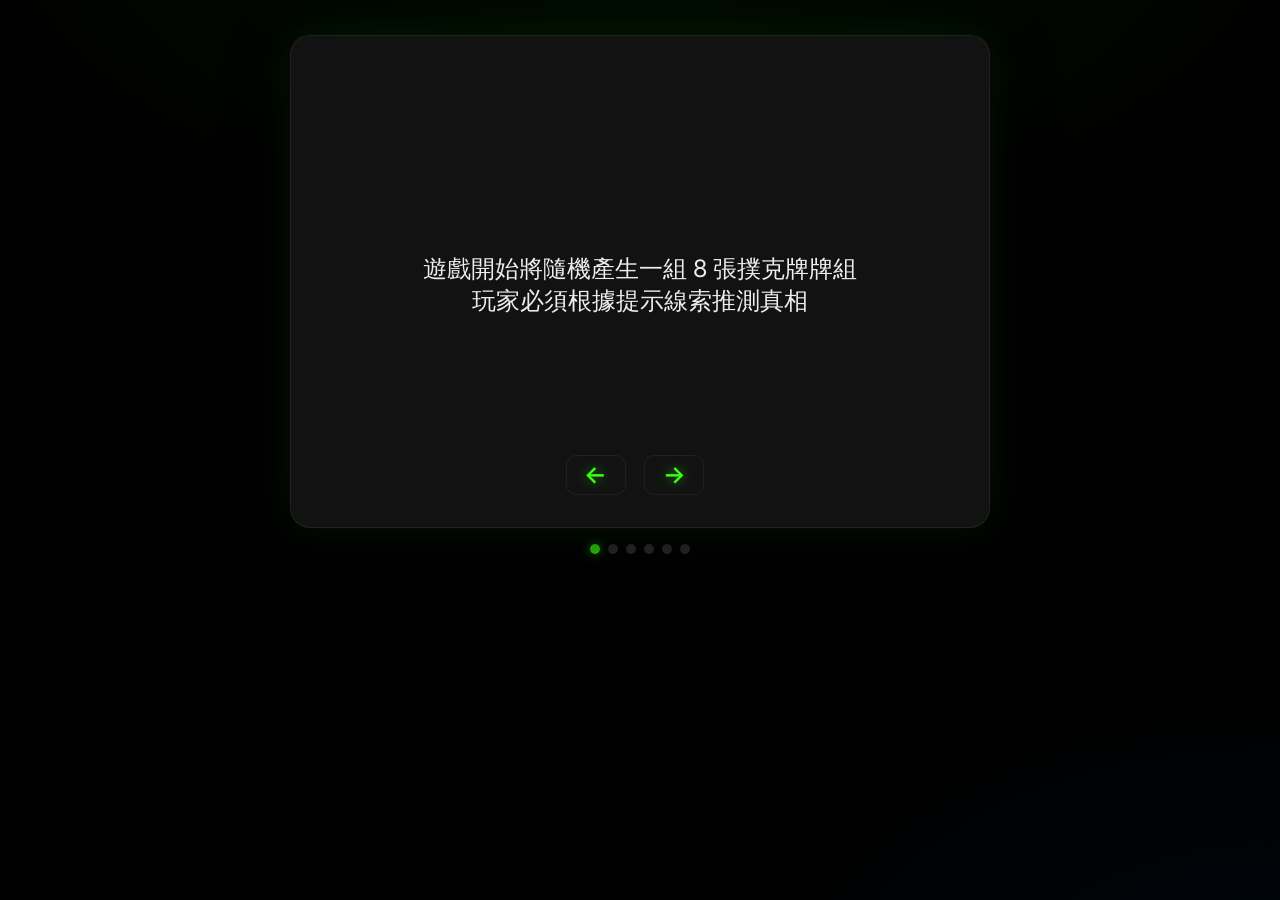
<file: index.html>
<!DOCTYPE html>
<html lang="en" >
<head>
  <meta charset="UTF-8">
  <title>提問與真相－test</title>
  <meta charset="UTF-8">
  <meta name="viewport" content="width=device-width, initial-scale=1.0">
  <title>提問與真相 - 撲克牌推理遊戲</title>
<link rel="preconnect" href="https://fonts.googleapis.com">
<link rel="preconnect" href="https://fonts.gstatic.com" crossorigin>
<link href="https://fonts.googleapis.com/css2?family=Inter:wght@300;400;500;600;700&display=swap" rel="stylesheet">
<link rel="stylesheet" href="./style.css">

</head>
<body>
<!-- partial:index.partial.html -->
<div class="main-area">
  <div class="game-mask fade-in ">
    <div class="guide-carousel">
        <div class="guide-wrapper">
          <div class="guide-slide">遊戲開始將隨機產生一組 8 張撲克牌牌組<br>玩家必須根據提示線索推測真相</div>
          <div class="guide-slide">牌組規則：花色之間沒有大小順序<br>但是數字必須依花色排序<br>依循右到左，小到大</div>
           <div class="guide-slide showExp">例如第一組♠８比♠７大<br>必須在♠７後面<br><br>
          </div>
          <div class="guide-slide showOtherExp">當然以下也是對的<br>只要花色之間由小到大
          </div>
          <div class="guide-slide">最後遊戲中字母牌指的是<br>Ａ、Ｊ、Ｑ、Ｋ<br>代表的點數分別是<br>1、11、12、13</div>
          <div class="guide-slide">
            以上～準備好了就開始吧！！！
            <button onclick="generateCards()">開始遊戲</button>
          </div>
        </div>
        <div class="carousel-btn">
          <button class="prev">←</button>
          <button class="next">→</button>
        </div>
    </div>
    <div class="carousel-dots"></div>
  </div> 
  <div class="game-area hidden">
    <div class="question-section">
      <div class="question-box">
        <h2>總和</h2>
        <ul>
          <li class="hint-select" data-hintopt="110">指定三張個位置的牌總和</li>
          <li class="hint-select" data-hintopt="120">指定花色牌總和</li>
          <li class="hint-select" data-hintopt="140">數字牌的總和</li>
          <li class="hint-select" data-hintopt="150">字母牌的總和</li>
        </ul>
      </div>
      <div class="question-box">
        <h2>數量</h2>
        <ul>
          <li class="hint-select" data-hintopt="230">指定 數字/字母 的數量</li>
          <li class="hint-select" data-hintopt="240">數字牌的數量</li>
          <li class="hint-select" data-hintopt="250">字母牌的數量</li>
        </ul>
      </div>
      <div class="question-box">
        <h2>位置</h2>
        <ul>
          <li class="hint-select" data-hintopt="321">指定一種花色牌的位置</li>
          <li class="hint-select" data-hintopt="361">相同數字/字母的位置</li>
          <li class="hint-select" data-hintopt="371">連續數字/花色的位置</li>
          <li class="hint-select" data-hintopt="381">最大/最小數字的位置</li>
        </ul>
      </div>
    </div>
    <button class="submit-btn-pre">提出真相</button>
  </div>
  <div class="hint-card ans-slot hidden"></div>
  <div class="hint-card pick-ans hidden">
    <div class="card-display">
      <div class="card-slot">A</div>
      <div class="card-slot">2</div>
      <div class="card-slot">3</div>
      <div class="card-slot">4</div>
      <div class="card-slot">5</div>
      <div class="card-slot">6</div>
      <div class="card-slot">7</div>
      <div class="card-slot">8</div>
      <div class="card-slot">9</div>
      <div class="card-slot">10</div>
      <div class="card-slot">J</div>
      <div class="card-slot">Q</div>
      <div class="card-slot">K</div>
    </div>
   </div>
  <div class="hint-card hint-chose title hidden"></div>
  <div class="hint-card hint-chose position hidden">
    <div class="card-display" id="cardDisplay">
      <div class="card-slot" data-value="1">1</div>
      <div class="card-slot" data-value="2">2</div>
      <div class="card-slot" data-value="3">3</div>
      <div class="card-slot" data-value="4">4</div>
      <div class="card-slot" data-value="5">5</div>
      <div class="card-slot" data-value="6">6</div>
      <div class="card-slot" data-value="7">7</div>
      <div class="card-slot" data-value="8">8</div>
    </div>
  </div>
  <div class="hint-card hint-chose suit hidden">
    <div class="card-display" id="cardDisplay">
      <div class="card-slot" data-value="0">♠️</div>
      <div class="card-slot" data-value="1">♥️</div>
      <div class="card-slot" data-value="2">♦️</div>
      <div class="card-slot" data-value="3">♣️</div>
    </div>
   </div>
  <div class="hint-card hint-chose mix hidden"></div>
  <div class="hint-card hint-chose oneoftwo hidden">
    <div class="card-display" id="cardDisplay">
      <div class="card-slot a" data-value="a"></div>
      <div class="card-slot b" data-value="b"></div>
    </div>
  </div>
  <div class="hint-card hint-chose ans hidden">
    <div class="ans_html"></div>
  </div>
  <div class="hint-card hint-chose ans_position hidden">
    <div class="card-display" id="cardDisplay">
      <div class="card-slot" data-value="0">1</div>
      <div class="card-slot" data-value="1">2</div>
      <div class="card-slot" data-value="2">3</div>
      <div class="card-slot" data-value="3">4</div>
      <div class="card-slot" data-value="4">5</div>
      <div class="card-slot" data-value="5">6</div>
      <div class="card-slot" data-value="6">7</div>
      <div class="card-slot" data-value="7">8</div>
    </div>
  </div>
  <button class="hint-chose confirmHint hidden">確認</button>
  <div hidden class="hintType" data-hinttype="" data-styletype="" data-anstype=""></div>
</div>
<!-- partial -->
  <script src='https://cdnjs.cloudflare.com/ajax/libs/jquery/3.7.1/jquery.min.js'></script><script  src="./script.js"></script>

</body>
</html>
</file>
<file: style.css>
/* ============================================================
   提問與真相 — Dark Mode (OLED) 主題  [UI Style #07]
   純黑 #000000 底 + #121212 表面 + 螢光發光強調色 + Inter
   ※ 僅換視覺，未更動任何 jQuery 依賴的 class 與結構
   ============================================================ */

:root {
  --bg:        #000000;   /* 純黑牌桌 (OLED 零耗電/無限對比) */
  --surface:   #121212;   /* 卡片/表面 */
  --surface-2: #181818;   /* 表面提亮 */
  --hairline:  rgba(255, 255, 255, 0.06); /* 極細白邊分層 */
  --text:      #ededed;
  --text-dim:  #6b7280;   /* 內文 gray-500 */
  --green:     #39FF14;   /* 螢光綠：主要動作 / 總和 */
  --blue:      #0080FF;   /* 藍：數量 */
  --gold:      #FFD700;   /* 金：位置 */
  --purple:    #BF00FF;
}

html, body {
  font-family: 'Inter', 'Arial', sans-serif;
  background-color: var(--bg);
  color: var(--text);
  margin: 0;
  padding: 0;
  width: 100%;
  box-sizing: border-box;
  font-weight: 400;
}

*, *::before, *::after {
  box-sizing: inherit;
}

body {
  display: flex;
  flex-direction: column;
  align-items: center;
  max-width: 100vw;
  min-height: 100vh;
  overflow-x: hidden;
  /* 角落極暗光暈，讓純黑不死板 */
  background-image:
    radial-gradient(1200px 600px at 50% -10%, rgba(57, 255, 20, 0.06), transparent 60%),
    radial-gradient(900px 500px at 100% 110%, rgba(0, 128, 255, 0.05), transparent 60%);
  background-attachment: fixed;
}

/* 發光工具 */
.glow-green { text-shadow: 0 0 20px rgba(57, 255, 20, 0.5); }
.glow-blue  { text-shadow: 0 0 20px rgba(0, 128, 255, 0.5); }
.glow-gold  { text-shadow: 0 0 20px rgba(255, 215, 0, 0.5); }

header {
  background-color: var(--surface);
  color: var(--text);
  padding: 1rem 2rem;
  width: 100%;
  text-align: center;
  font-size: 1.5rem;
  border-bottom: 1px solid var(--hairline);
}

/* ===================== 選提問區 ===================== */
.game-area {
  width: 100vw;
  padding: 2rem 1rem;
  box-sizing: border-box;
  transition: all 1s ease;
  display: flex;
  flex-direction: column;
  justify-content: center;
  align-items: center;
}

.game-area .question-section {
  display: flex;
  gap: 1.25rem;
  justify-content: center;
  margin-bottom: 2rem;
  width: 100%;
  max-width: 1100px;
}

.question-box {
  width: 30%;
  background-color: var(--surface);
  border: 1px solid var(--hairline);
  border-radius: 16px;
  box-shadow: 0 0 0 1px rgba(0, 0, 0, 0.4), 0 20px 40px rgba(0, 0, 0, 0.6);
  padding: 1.25rem 1.25rem 1.5rem;
  transition: transform .25s ease, box-shadow .25s ease, border-color .25s ease;
}

.question-box h2 {
  margin-top: 0;
  font-size: 2rem;
  font-weight: 700;
  letter-spacing: 0.04em;
}

/* 三類別各自的螢光色：總和=綠 / 數量=藍 / 位置=金 */
.question-box:nth-child(1) h2 { color: var(--green); text-shadow: 0 0 20px rgba(57, 255, 20, 0.5); }
.question-box:nth-child(2) h2 { color: var(--blue);  text-shadow: 0 0 20px rgba(0, 128, 255, 0.5); }
.question-box:nth-child(3) h2 { color: var(--gold);  text-shadow: 0 0 20px rgba(255, 215, 0, 0.5); }

.question-box:nth-child(1):hover { border-color: rgba(57, 255, 20, 0.35);  box-shadow: 0 0 30px rgba(57, 255, 20, 0.12), 0 20px 40px rgba(0, 0, 0, 0.6); transform: translateY(-3px); }
.question-box:nth-child(2):hover { border-color: rgba(0, 128, 255, 0.35);  box-shadow: 0 0 30px rgba(0, 128, 255, 0.12), 0 20px 40px rgba(0, 0, 0, 0.6); transform: translateY(-3px); }
.question-box:nth-child(3):hover { border-color: rgba(255, 215, 0, 0.35);   box-shadow: 0 0 30px rgba(255, 215, 0, 0.12), 0 20px 40px rgba(0, 0, 0, 0.6); transform: translateY(-3px); }

.question-box ul {
  padding-left: 0;
  margin: 0;
  list-style: none;
}

.question-box li {
  margin-bottom: 0.5rem;
  font-size: 1.25rem;
  color: var(--text);
  cursor: pointer;
  padding: 0.55rem 0.75rem;
  border-radius: 10px;
  border: 1px solid transparent;
  transition: all .2s ease;
}

.question-box li::before {
  content: "›";
  color: var(--text-dim);
  margin-right: 0.5rem;
  transition: color .2s ease;
}

.question-box:nth-child(1) li:hover { background: rgba(57, 255, 20, 0.08);  border-color: rgba(57, 255, 20, 0.3);  color: #fff; }
.question-box:nth-child(2) li:hover { background: rgba(0, 128, 255, 0.08);  border-color: rgba(0, 128, 255, 0.3);  color: #fff; }
.question-box:nth-child(3) li:hover { background: rgba(255, 215, 0, 0.08);   border-color: rgba(255, 215, 0, 0.3);   color: #fff; }
.question-box li:hover::before { color: inherit; }

/* ===================== 按鈕 ===================== */
button {
  padding: 0.5rem 1.5rem;
  font-size: 2rem;
  font-family: inherit;
  font-weight: 600;
  border: 1px solid rgba(57, 255, 20, 0.45);
  border-radius: 10px;
  background-color: var(--surface);
  color: var(--green);
  cursor: pointer;
  margin-top: 20px;
  margin-right: 10px;
  text-shadow: 0 0 12px rgba(57, 255, 20, 0.45);
  box-shadow: 0 0 18px rgba(57, 255, 20, 0.18);
  transition: all .2s ease;
}

button:hover {
  background-color: var(--surface-2);
  box-shadow: 0 0 28px rgba(57, 255, 20, 0.45);
  transform: translateY(-1px);
}

button:active { transform: translateY(0); }

.submit-btn-pre {
  display: block;
  margin: 50px auto 50px;
  padding: 0.8rem 2.5rem;
  background-color: var(--surface);
  color: var(--green);
  font-size: 1.1rem;
  font-weight: 600;
  border: 1px solid rgba(57, 255, 20, 0.5);
  border-radius: 10px;
  cursor: pointer;
  text-shadow: 0 0 12px rgba(57, 255, 20, 0.5);
  box-shadow: 0 0 22px rgba(57, 255, 20, 0.22);
  transition: all .2s ease;
}

.submit-btn-pre:hover {
  background-color: var(--surface-2);
  box-shadow: 0 0 32px rgba(57, 255, 20, 0.5);
}

/* JS 動態產生的按鈕 */
.submit-btn { border-color: rgba(57, 255, 20, 0.5); color: var(--green); text-shadow: 0 0 12px rgba(57, 255, 20, 0.5); box-shadow: 0 0 22px rgba(57, 255, 20, 0.22); }
.submit-btn-thinkmore { border-color: rgba(255, 215, 0, 0.45); color: var(--gold); text-shadow: 0 0 12px rgba(255, 215, 0, 0.45); box-shadow: 0 0 18px rgba(255, 215, 0, 0.18); }
.submit-btn-thinkmore:hover { box-shadow: 0 0 28px rgba(255, 215, 0, 0.4); }
.submit-btn-restart { border-color: rgba(0, 128, 255, 0.45); color: var(--blue); text-shadow: 0 0 12px rgba(0, 128, 255, 0.45); box-shadow: 0 0 18px rgba(0, 128, 255, 0.18); }

/* ===================== 卡牌 ===================== */
/* 黑色牌桌上「發光的明亮實體卡」：保留 JS 內聯紅/黑花色顏色可讀 */
.card-display {
  margin-top: 1%;
  display: flex;
  justify-content: center;
  gap: 1rem;
  flex-wrap: wrap;
}

.card-slot {
  width: 120px;
  height: 170px;
  background: linear-gradient(160deg, #ffffff 0%, #eef3fb 100%);
  border: 1px solid rgba(57, 255, 20, 0.35);
  display: flex;
  justify-content: center;
  align-items: center;
  font-size: 4rem;
  font-weight: 600;
  border-radius: 12px;
  color: #02020A;
  box-shadow:
    0 0 18px rgba(57, 255, 20, 0.15),
    inset 0 1px 0 rgba(255, 255, 255, 0.8),
    0 12px 24px rgba(0, 0, 0, 0.6);
  transform: scale(1);
  transition: transform .4s ease, box-shadow .3s ease, background-color .3s ease;
}

.card-slot:hover {
  box-shadow:
    0 0 26px rgba(57, 255, 20, 0.3),
    inset 0 1px 0 rgba(255, 255, 255, 0.8),
    0 12px 24px rgba(0, 0, 0, 0.6);
}

/* 選中：螢光金高亮 */
.card-slot.picked {
  background: linear-gradient(160deg, #FFF6A0 0%, #F7F052 100%);
  border-color: rgba(255, 215, 0, 0.9);
  box-shadow: 0 0 28px rgba(255, 215, 0, 0.55), inset 0 1px 0 rgba(255, 255, 255, 0.9);
  color: #1a1400;
}

.hidden {
  opacity: 0;
  transform: translateY(50px);
  transition: all 1s ease;
  z-index: -1;
  display: none;
}

.fade-in {
  opacity: 1;
  transform: translateY(0);
  transition: all 1s ease;
  z-index: 1;
}

/* ===================== 提示卡區 ===================== */
.hint-card {
  margin-top: 6%;
  text-align: center;
  width: 100vw;
  gap: 20px;
}

.hint-card .card-display {
  margin-top: 1rem;
  margin-bottom: 5%;
  display: flex;
  justify-content: center;
  gap: 1rem;
}

.hint-chose.title, .ans {
  font-size: 2rem;
  font-weight: 600;
  margin-top: 1.5rem;
  color: var(--text);
}

.hint-chose.confirmHint {
  width: 20vw;
  transform: translateX(-50%);
  margin-left: 50%;
}

/* ===================== 開場遮罩 / 教學輪播 ===================== */
.game-mask {
  width: 100%;
  height: 70%;
}

.guide-carousel {
  position: relative;
  left: 50%;
  transform: translateX(-50%);
  width: 100%;
  height: 70%;
  max-width: 700px;
  overflow: hidden;
  background: var(--surface);
  border: 1px solid var(--hairline);
  border-radius: 20px;
  box-shadow: 0 0 40px rgba(57, 255, 20, 0.08), 0 24px 60px rgba(0, 0, 0, 0.7);
  padding: 2rem 1rem;
  margin-top: 5%;
}

.guide-slide .card-slot {
  width: 50px;
  height: 75px;
  background: linear-gradient(160deg, #ffffff 0%, #eef3fb 100%);
  border: 1px solid rgba(57, 255, 20, 0.3);
  display: flex;
  justify-content: center;
  align-items: center;
  font-size: 1rem;
  font-weight: 600;
  border-radius: 8px;
  color: #02020A;
  box-shadow: 0 0 10px rgba(57, 255, 20, 0.12), 0 6px 12px rgba(0, 0, 0, 0.5);
  transition: all 1s ease;
}

.guide-wrapper {
  display: flex;
  transition: transform 0.5s ease;
  touch-action: pan-y;
}

.guide-slide {
  flex: 0 0 100%;
  display: flex;
  flex-direction: column;
  justify-content: center;
  align-items: center;
  font-size: 1.5rem;
  font-weight: 400;
  color: var(--text);
  text-align: center;
  line-height: 2rem;
  user-select: none;
  height: 300px;
  margin-top: 10%;
}

.carousel-btn {
  text-align: center;
  font-size: 2rem;
  background: transparent;
  border: none;
  cursor: pointer;
  color: var(--text);
  z-index: 2;
}

/* 輪播左右箭頭：透明、霓虹綠發光，非實心方塊 */
.carousel-btn button {
  background: transparent;
  border: 1px solid var(--hairline);
  color: var(--green);
  font-size: 1.5rem;
  padding: 0.3rem 1.1rem;
  text-shadow: 0 0 12px rgba(57, 255, 20, 0.5);
  box-shadow: none;
}
.carousel-btn button:hover {
  background: rgba(57, 255, 20, 0.08);
  border-color: rgba(57, 255, 20, 0.4);
  box-shadow: 0 0 18px rgba(57, 255, 20, 0.25);
  transform: none;
}

.carousel-btn.prev { left: 0.5rem; }
.carousel-btn.next { right: 0.5rem; }

.carousel-dots {
  display: flex;
  justify-content: center;
  margin-top: 1rem;
  gap: 0.5rem;
}

.carousel-dots span {
  width: 10px;
  height: 10px;
  border-radius: 50%;
  background: #333;
  display: inline-block;
  transition: all .3s ease;
}

.carousel-dots .active {
  background: var(--green);
  box-shadow: 0 0 12px rgba(57, 255, 20, 0.7);
}

/* ===================== 提示答案揭示 ===================== */
.showAns {
  font-size: 2.5rem;
  font-weight: 700;
  color: var(--green);
  background-color: var(--surface);
  border: 1px solid rgba(57, 255, 20, 0.4);
  padding: 1rem 2rem;
  border-radius: 14px;
  box-shadow: 0 0 30px rgba(57, 255, 20, 0.25);
  text-shadow: 0 0 20px rgba(57, 255, 20, 0.6);
  display: inline-block;
  text-align: center;
  letter-spacing: 0.2rem;
}

.pulse-text {
  z-index: 2;
  animation: heartbeat 1.2s infinite;
  opacity: 0;
}

@keyframes heartbeat {
  0%, 100% { transform: scale(1); }
  50%      { transform: scale(1.06); }
}

/* ===================== RWD ===================== */
@media (max-width: 700px) {
  .hint-card .card-display {
    transform: scale(0.9);
    transition: all 1s linear;
    flex-wrap: wrap;
  }
  .card-slot {
    max-width: 60px;
    max-height: 110px;
    font-size: 2.5rem;
  }
  .guide-slide .card-slot {
    width: 25px;
    height: 45px;
    font-size: 0.8rem;
    transition: all 1s ease;
  }
  .guide-slide {
    white-space: normal;
    width: 100vw;
  }
}

@media (max-width: 600px) {
  header {
    font-size: 1.2rem;
    padding: 1rem;
  }
  .game-area {
    padding: 1rem 0.5rem;
  }
  .game-area .question-section {
    flex-direction: column;
    align-items: stretch;
  }
  .question-box {
    width: 100%;
    padding: 1rem 0.85rem;
    font-size: 1rem;
  }
  .question-box h2 {
    font-size: 1.5rem;
  }
  .question-box li {
    font-size: 1.15rem;
  }
  .submit-btn-pre {
    width: 100%;
    font-size: 1.2rem;
  }
  .pick-ans.card-display .card-slot {
    width: 60px;
    height: 96px;
    font-size: 2rem;
  }
  .hint-chose.title, .ans {
    font-size: 1.5rem;
  }
  .hint-chose.confirmHint {
    width: 80%;
    margin-left: 10%;
    transform: none;
  }
  .hint-chose.oneoftwo .card-slot {
    font-size: 1.5rem;
  }
  .checkHint {
    font-size: 1.5rem;
  }
  .guide-carousel {
    height: auto;
    padding: 1rem;
    margin-top: 2rem;
  }
  .guide-slide {
    margin-top: 2rem;
    font-size: 1.2rem;
    line-height: 1.5rem;
  }
  .showAns {
    font-size: 1.5rem;
    padding: 0.7rem 1rem;
  }
  .carousel-btn {
    font-size: 1.5rem;
  }
  .carousel-dots span {
    width: 10px;
    height: 10px;
  }
}

/* ===================== 過關結算 ===================== */
.pop-up {
  display: flex;
  height: 95vh;
  width: 95vw;
  align-items: center;
  justify-content: center;
  flex-direction: column;
  animation: fadeIn 0.5s ease forwards;
  font-size: 0px;
}

.score-area {
  font-size: 1.5rem;
  color: var(--text);
  text-align: center;
}

.score-area > div:first-child {
  font-size: 2.4rem;
  font-weight: 700;
  color: var(--gold);
  text-shadow: 0 0 24px rgba(255, 215, 0, 0.55);
  margin-bottom: 1.5rem;
  letter-spacing: 0.1em;
}

.score-board {
  background-color: var(--surface);
  border: 1px solid rgba(255, 215, 0, 0.25);
  width: 65vw;
  max-width: 500px;
  padding: 28px;
  border-radius: 16px;
  box-shadow: 0 0 40px rgba(255, 215, 0, 0.12), 0 24px 60px rgba(0, 0, 0, 0.7);
}

.box-title {
  font-size: 2rem;
  color: var(--text);
  font-weight: 700;
  text-align: center;
  margin-bottom: 20px;
}

.score-board div {
  font-size: 1.4rem;
  margin-bottom: 12px;
  color: var(--text);
  display: flex;
  justify-content: space-between;
  border-bottom: 1px solid var(--hairline);
  padding-bottom: 12px;
}

.score-board div span {
  color: var(--green);
  font-weight: 600;
  text-shadow: 0 0 14px rgba(57, 255, 20, 0.45);
}

.score-board ul {
  padding: 0px;
}

.score-restart {
  display: block;
  margin: 30px auto 6px;
  text-align: center;
  border-radius: 30px;
  border: 1px solid rgba(57, 255, 20, 0.5);
  padding: 12px 28px;
  font-size: 1.15rem;
  font-weight: 600;
  background-color: var(--surface);
  color: var(--green);
  cursor: pointer;
  transition: all 0.3s ease;
  user-select: none;
  text-shadow: 0 0 12px rgba(57, 255, 20, 0.5);
  box-shadow: 0 0 18px rgba(57, 255, 20, 0.18);
}

.score-restart:hover {
  background-color: var(--surface-2);
  box-shadow: 0 0 30px rgba(57, 255, 20, 0.45);
  transform: scale(1.03);
}

@keyframes fadeIn {
  from { opacity: 0; }
  to   { opacity: 1; }
}
</file>
